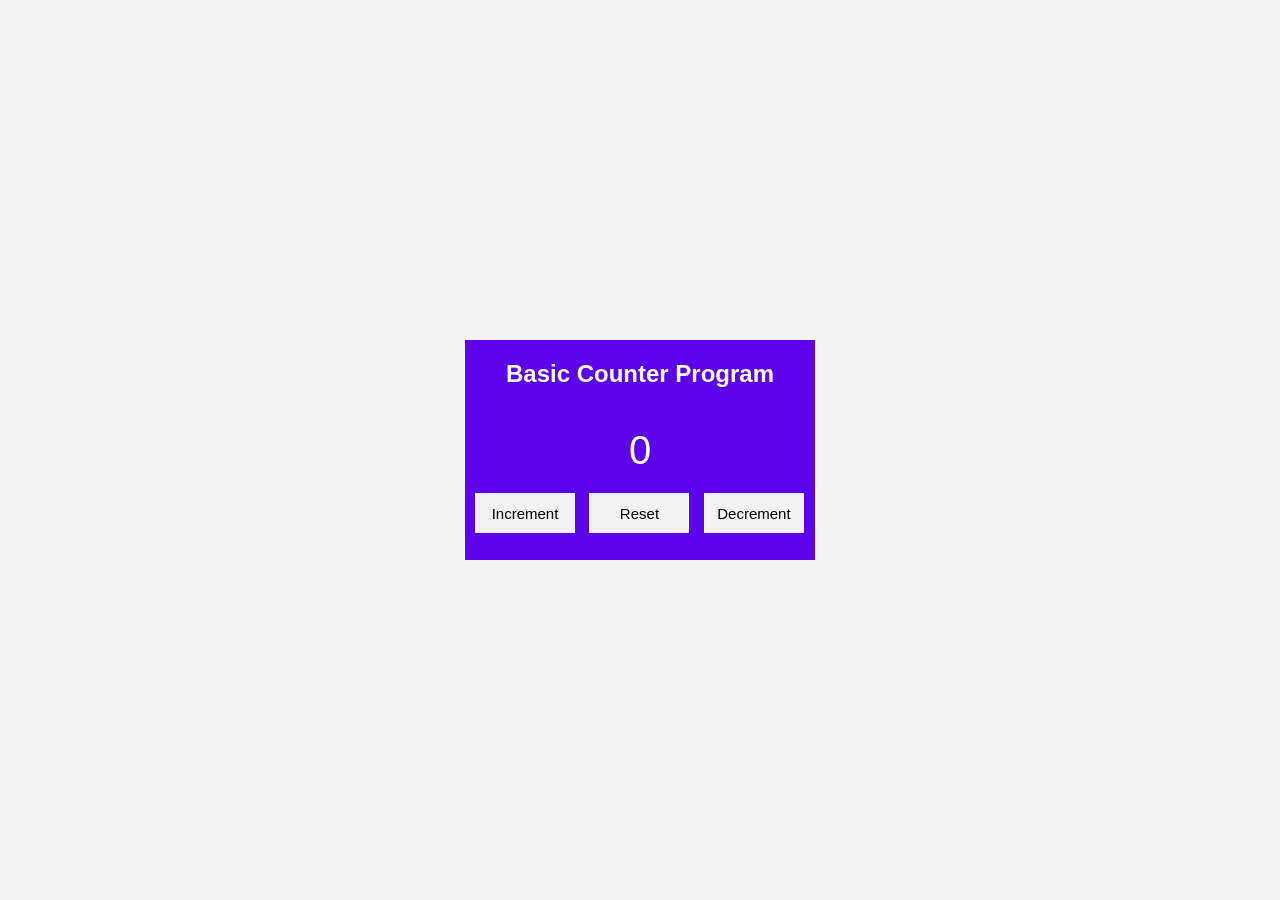
<file: project/basic counter program/index.html>
<!DOCTYPE html>
<html lang="en">
<head>
    <meta charset="UTF-8">
    <meta name="viewport" content="width=device-width, initial-scale=1.0">
    <title>Basic Counter Program</title>
    <link rel="stylesheet" href="style.css">
</head>
<body>
    <div class="main">
        <h2>Basic Counter Program</h2>
        <div class="content">
        <p id="p">0</p>
        <button id="incrementBtn">Increment</button>      
        <button id="resetBtn">Reset</button>
        <button id="decrementBtn">Decrement</button>
        <script src="script.js"></script>
        </div>
    </div>
</body>
</html>
</file>
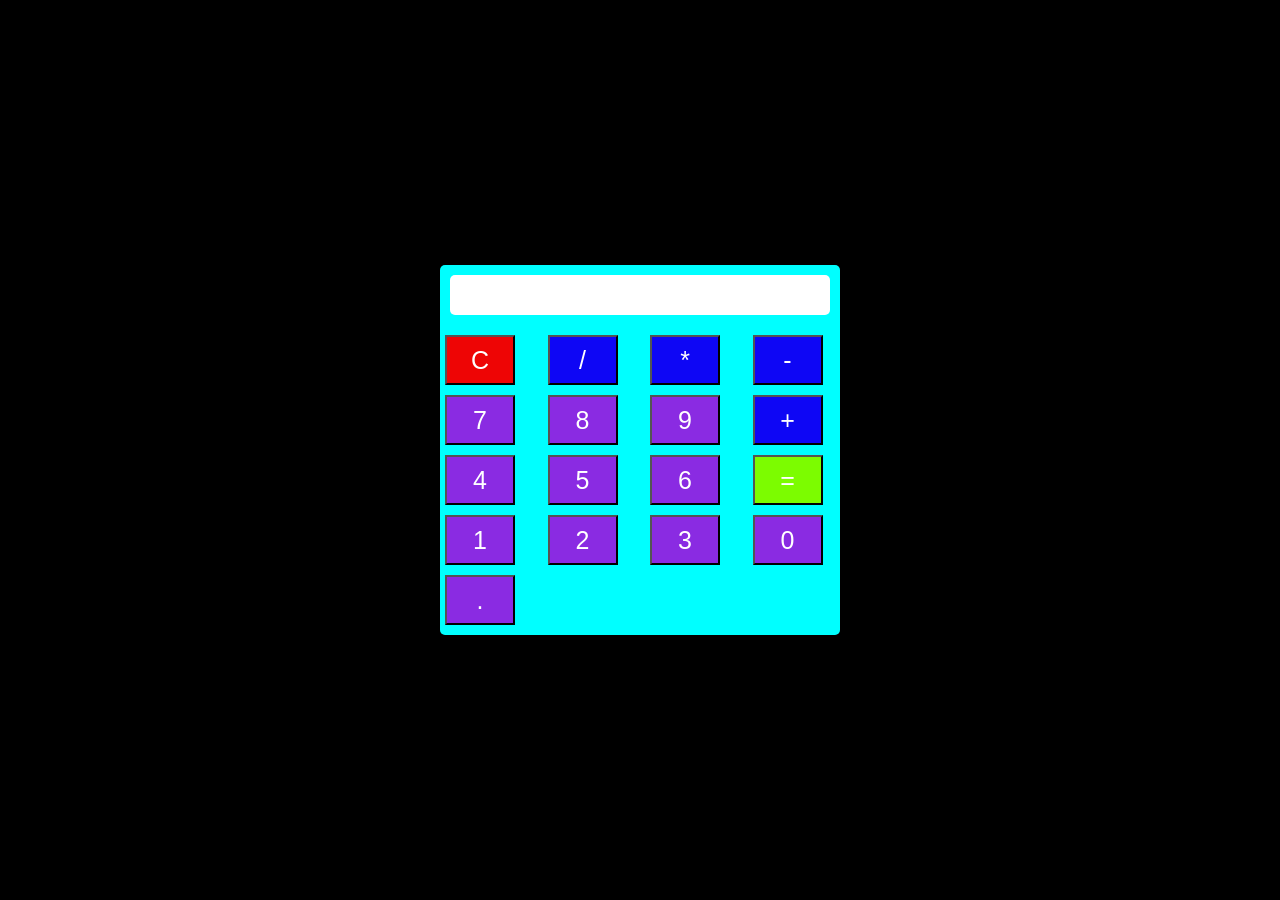
<file: project/basic-calculator/index.html>
<!DOCTYPE html>
<html lang="en">
<head>
    <meta charset="UTF-8">
    <meta name="viewport" content="width=\, initial-scale=1.0">
    <title>Basic Calculator</title>
    <link rel="stylesheet" href="style.css">
</head>
<body>
    <div class="main">
        <input type="text"  id="result" readonly>
        <div class="buttons">
        <button class="clear">C</button>
        <button class="operator">/</button>
        <button class="operator">*</button>
        <button class="operator">-</button>
        <button class="number">7</button>
        <button class="number">8</button>
        <button class="number">9</button>
        <button class="operator">+</button>
        <button class="number">4</button>
        <button class="number">5</button>
        <button class="number">6</button>
        <button class="equal">=</button>
        <button class="number">1</button>
        <button class="number">2</button>
        <button class="number">3</button>
        <button class="number">0</button>
        <button class="decimal">.</button>
        </div>
    </div>

    <script src="script.js"></script>
</body>
</html>
</file>
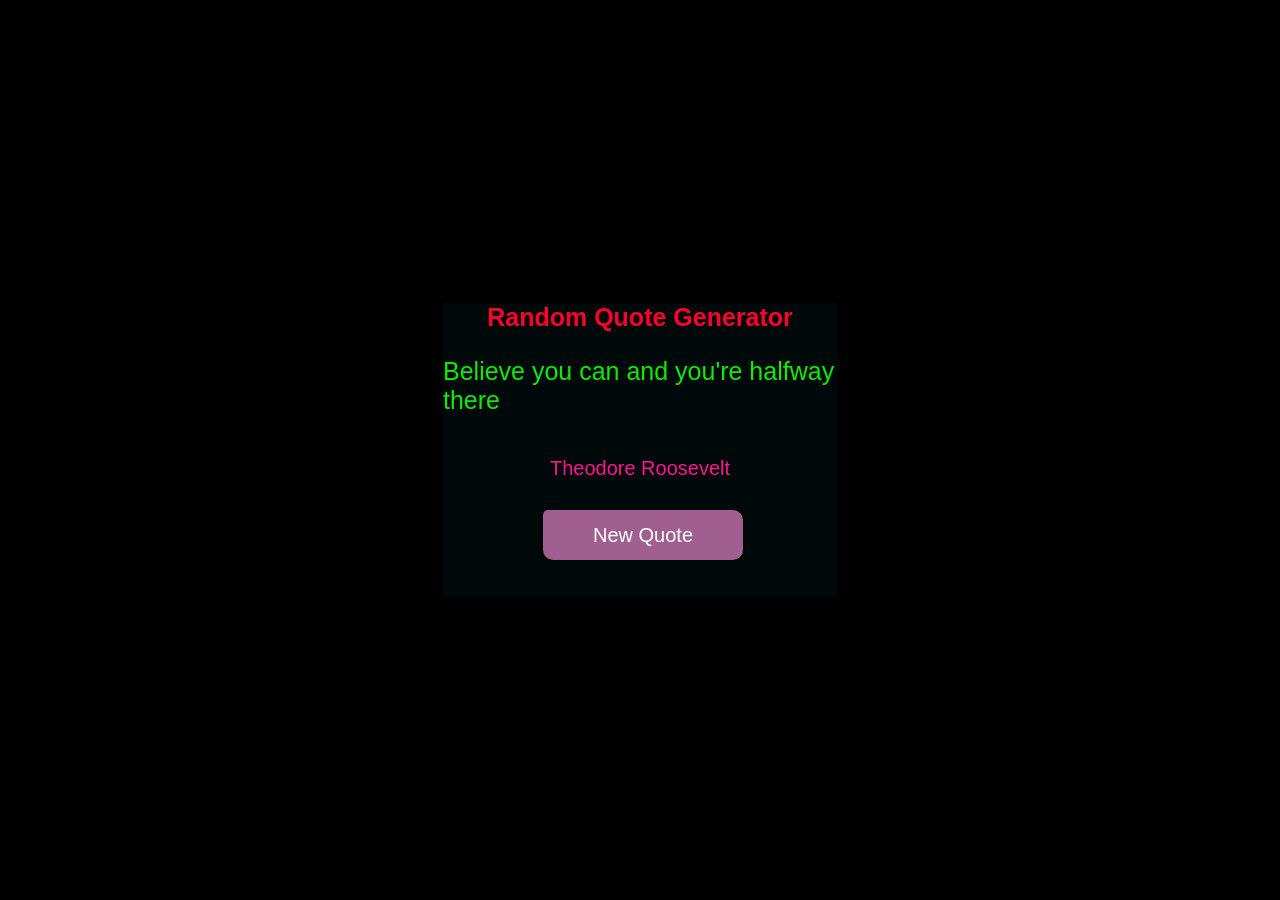
<file: project/random quote generator/index.html>
<!DOCTYPE html>
<html lang="en">
<head>
    <meta charset="UTF-8">
    <meta name="viewport" content="width=device-width, initial-scale=1.0">
    <title>Random Quote Generator</title>
    <link rel="stylesheet" href="style.css">
</head>
<body>
    <div class="main">
    <h2>Random Quote Generator</h2>

    <p id="quote">Believe you can and you're halfway there</p>
    <p id="author">Theodore Roosevelt</p>

    <button id="btnnewquote">New Quote</button>
    </div>
    <script src="script.js"></script>
</body>
</html>
</file>
<file: project/basic counter program/style.css>
*{
    margin: 0;
    padding: 0;
    box-sizing: border-box;
    font-family: 'Poppins', sans-serif;
}

body{
    display: flex;
    justify-content: center;
    align-items: center;
    height: 100vh;
    background: #f2f2f2;
}

.main {
    width: 350px;
    height: 220px;
    background: #5c03ec;
}

h2 {
    color: #fff;
    text-align: center;
    padding: 20px 0;
}

#p {
    color: #fff;
    font-size: 40px;
    text-align: center;
    padding: 20px 0;
}

button {
    width: 100px;
    height: 40px;
    font-size: 15px;
    cursor: pointer;
}

#incrementBtn {
    background: #f2f2f2;
    color: #000;
    border: none;
    margin-left: 10px;
}

#resetBtn {
    background: #f2f2f2;
    color: #000;
    border: none;
    margin-left: 10px;
}

#decrementBtn {
    background: #f2f2f2;
    color: #000;
    border: none;
    margin-left: 10px;
}
</file>
<file: project/basic-calculator/style.css>
*{
    margin: 0;
    padding: 0;
    box-sizing: border-box;
}

body{
    display: flex;
    align-items: center;
    justify-content: center;
    height: 100vh;
    font-family: Arial, Helvetica, sans-serif;
    background-color: #000000;
}

.main{
    width: 400px;
    height: 370px;
    background-color: aqua;
    margin: auto;
    border-radius: 5px;
    border: none;
}

input{
    width: 95%;
    height: 40px;
    text-align: left;
    border: none;
    border-radius: 5px;
    font-size: 27px;
    margin-top: 10px;
    margin-left: 10px;
}

.buttons{
    display: grid;
    grid-template-columns: repeat(4, 1fr);
    gap: 10px;
    margin-top: 20px;
}

button{
    width: 70px;
    height: 50px;
    margin-left: 5px;
    cursor: pointer;
    font-size: 25px;
    transition: 0.3s ease-in;
}

.clear{
    background-color: #ee0505;
    color: #ffffff;
}

.operator{
    background-color: #0e06f5;
    color: #ffffff;
}

.equal{
    background-color: #7cfc00;
    color: #ffffff;
}

.number{
    background-color: #8a2be2;
    color: #ffffff;
}

.decimal{
    background-color: #8a2be2;
    color: #ffffff;
}
</file>
<file: project/random quote generator/style.css>
*{
    margin: 0;
    padding: 0;
    box-sizing: border-box;
}

body{
    display: flex;
    align-items: center;
    justify-content: center;
    height: 100vh;
    background-color: #000000;
}

.main{
    width: 400px;
    height: 300px;
    background-color: rgba(0, 10, 10, 0.904);
    border: solid;
    border-radius: 5px;
    align-items: center;
    justify-content: center;
}

h2{
    font-family: Arial, Helvetica, sans-serif;
    font-size: 25px;
    text-align: center;
    color: rgb(255, 0, 43);
}

#quote{
    font-size: 25px;
    font-family: Arial, Helvetica, sans-serif;
    margin-top: 25px;
    color: rgb(11, 237, 3);
    height: 80px;
}

#author{
    font-size: 20px;
    font-family: Arial, Helvetica, sans-serif;
    margin-top: 20px;
    text-align: center;
    margin-bottom: 30px;
    color: deeppink;

}

#btnnewquote{
    width: 200px;
    height: 50px;
    padding: 10px;
    color: #ffffff;
    font-size: 20px;
    border: saddlebrown;
    border-radius: 5px 10px 10px;
    cursor: pointer;
    margin-left: 100px;
    background: rgb(160, 95, 144);
    transition: 0.3s;
}

#btnnewquote:hover{
    background-color: aqua;
    transition: 0.3s ease-in;
}

#btnnewquote:active{
    background-color: rgb(255, 0, 140);
}
</file>
